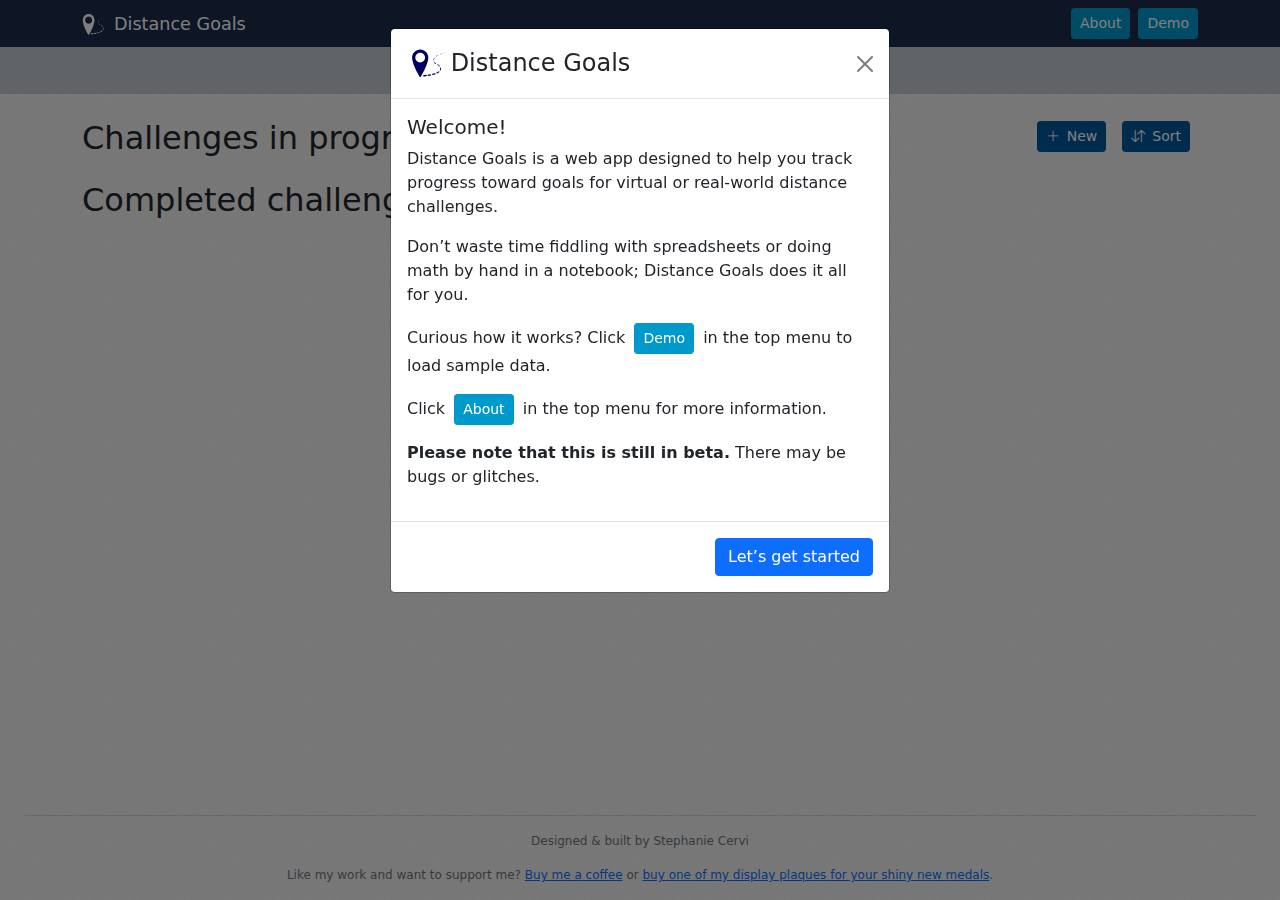
<file: index.html>
<!doctype html>
<html lang="en" class="h-100">
<head>
	<meta charset="utf-8">
	<meta name="viewport" content="width=device-width, initial-scale=1">
	<meta name="description" content="A simple distance goal tracker for virtual distance challenges without their own apps">
	<meta name="author" content="Stephanie Cervi">
	<title>Distance Goal Tracker</title>

	<!-- CSS -->
	<link href="bootstrap/css/bootstrap.min.css" rel="stylesheet">
	<link rel="stylesheet" href="https://cdn.jsdelivr.net/npm/bootstrap-icons@1.5.0/font/bootstrap-icons.css">
	<link href="css/style.css" rel="stylesheet">

	<!-- Favicons -->
	<link rel="apple-touch-icon" sizes="180x180" href="assets/favicon/apple-touch-icon.png">
	<link rel="icon" type="image/png" sizes="32x32" href="assets/favicon/favicon-32x32.png">
	<link rel="icon" type="image/png" sizes="16x16" href="assets/favicon/favicon-16x16.png">
	
	<!-- Meta details to launch in full-screen if added as a homescreen app -->
	<meta name="apple-mobile-web-app-capable" content="yes">
	<meta name="mobile-web-app-capable" content="yes">
	<link rel="mainfest" href="manifest.json">
	
	<!-- Global site tag (gtag.js) - Google Analytics -->
	<script async src="https://www.googletagmanager.com/gtag/js?id=G-5GBYXCKF32"></script>
	<script>
	  window.dataLayer = window.dataLayer || [];
	  function gtag(){dataLayer.push(arguments);}
	  gtag('js', new Date());

	  gtag('config', 'G-5GBYXCKF32');
	</script>
</head>
	
<body class="d-flex flex-column h-100">
	
<header>	
	<nav class="navbar navbar-dark fixed-top bg-dark" id="primary-nav"></nav>

	<nav class="navbar navbar-light" id="secondary-nav">
		<div class="container-fluid">
			<button class="btn btn-primary btn-sm m-2 data-button" onClick="exportFile()" id="exportButton"><i class="bi bi-file-earmark-arrow-down"></i>Export</button>
			<button class="btn btn-primary btn-sm m-2 data-button" data-bs-toggle="modal" data-bs-target="#uploadFileModal"><i class="bi bi-file-earmark-arrow-up"></i>Import</button>
			<button class="btn btn-primary btn-sm m-2 data-button" data-bs-toggle="modal" data-bs-target="#clearModal"><i class="bi bi-x-circle-fill"></i>Clear</button>
		</div>
	</nav>
</header>
	
<main class="flex-shrink-0">
<div class="container">
	
	<button class="btn btn-primary btn-sm m-2 add-button" data-bs-toggle="modal" data-bs-target="#sortModal"><i class="bi bi-arrow-down-up"></i>Sort</button>
	<a href="./add-challenge.html"><button class="btn btn-primary btn-sm m-2 add-button"><i class="bi bi-plus-lg"></i>New</button></a>
	
	<h2>Challenges in progress</h2>
	
	<section class="row row-cols-1 row-cols-lg-2 row-cols-xxl-3 goals-container" id="in-progress">
	
		<noscript>It looks like you&rsquo;ve disabled JavaScript, or your browser doesn&rsquo;t support it. To see the content for this website, please enable JavaScript.</noscript>
	
	</section>
	
	<h2>Completed challenges</h2>
	
	<section class="row row-cols-1 row-cols-lg-2 row-cols-xxl-3 goals-container" id="complete">
		
	</section>
	
	<!-- Add progress modal -->
	<div class="modal fade" id="addProgressModal" tabindex="-1" aria-labelledby="addProgressModalLabel" aria-hidden="true">
		<div class="modal-dialog">
			<div class="modal-content">
				<div class="modal-header">
					<h4 class="modal-title" id="addProgressModalLabel">Add progress to a challenge</h4>
					<button type="button" class="btn-close" data-bs-dismiss="modal" aria-label="Close"></button>
				</div>
				<div class="modal-body">

					<form>
						<div class="mb-3 row">
							<label for="challenge-name" class="col-form-label">Challenge:</label>
							<div><input type="text" class="form-control col-10" name="challenge-name" id="challenge-add-name" readonly /></div>
						</div>
						<div class="mb-3 row">
							<label for="enter-distance" class="col-form-label">Progress to add:</label>
							<div><input type="number" class="form-control col-10" name="enter-distance-add" id="enter-distance-add" /></div>
						</div>
						<div class="row">
							<label class="col-2 col-form-label">Unit:</label>
							<div class="col-10">
								<div class="form-check">
									<input class="form-check-input" type="radio" name="distance-add" value="miles" id="addMiles" checked>
									<label class="form-check-label" for="addMiles">miles</label>
								</div>
								<div class="form-check">
									<input class="form-check-input" type="radio" name="distance-add" value="kilometers" id="addKilometers">
									<label class="form-check-label" for="addKilometers">kilometers</label>
								</div>
							</div>
						</div>
					</form>

				</div>
				<div class="modal-footer">
					<button type="submit" class="btn btn-primary" id="add-progress-button" onclick="addProgress()" data-bs-dismiss="modal">Submit</button>
				</div>
			</div>
		</div>
	</div>
	
	<!-- Sort data modal -->
	<div class="modal fade" id="sortModal" tabindex="-1" aria-labelledby="sortModalLabel" aria-hidden="true">
		<div class="modal-dialog">
			<div class="modal-content">
				<div class="modal-header">
					<h4 class="modal-title" id="sortModalLabel">Sort challenges</h4>
					<button type="button" class="btn-close" data-bs-dismiss="modal" aria-label="Close"></button>
				</div>
				<div class="modal-body">

					<label class="col-form-label">Sort challenges by:</label>
					<div class="col-10">
						<div class="mb-3">
							<div class="form-check sort-radio">
								<input class="form-check-input" type="radio" name="sort-by" value="name-asc" id="name-asc">
								<label class="form-check-label" for="name-asc"><i class="bi bi-sort-alpha-down"></i> Name <span class="small text-muted">ascending</span></label>
							</div>
							<div class="form-check sort-radio">
								<input class="form-check-input" type="radio" name="sort-by" value="name-desc" id="name-desc">
								<label class="form-check-label" for="name-desc"><i class="bi bi-sort-alpha-down-alt"></i> Name <span class="small text-muted">descending</span></label>
							</div>
						</div>
						<div class="mb-3">
							<div class="form-check sort-radio">
								<input class="form-check-input" type="radio" name="sort-by" value="distance-desc" id="distance-desc">
								<label class="form-check-label" for="distance-desc"><i class="bi bi-sort-down"></i> Distance goal <span class="small text-muted">descending</span></label>
							</div>
							<div class="form-check sort-radio">
								<input class="form-check-input" type="radio" name="sort-by" value="distance-asc" id="distance-asc">
								<label class="form-check-label" for="distance-asc"><i class="bi bi-sort-down-alt"></i> Distance goal <span class="small text-muted">ascending</span></label>
							</div>
						</div>
						<div class="mb-3">
							<div class="form-check sort-radio">
								<input class="form-check-input" type="radio" name="sort-by" value="progress-desc" id="progress-desc">
								<label class="form-check-label" for="progress-desc"><i class="bi bi-sort-down"></i> Progress <span class="small text-muted">descending</span></label>
							</div>
							<div class="form-check sort-radio">
								<input class="form-check-input" type="radio" name="sort-by" value="progress-asc" id="progress-asc">
								<label class="form-check-label" for="progress-asc"><i class="bi bi-sort-down-alt"></i> Progress <span class="small text-muted">ascending</span></label>
							</div>
						</div>
						<div class="mb-3">
							<div class="form-check sort-radio">
								<input class="form-check-input" type="radio" name="sort-by" value="calendar-desc" id="calendar-desc">
								<label class="form-check-label" for="calendar-desc"><i class="bi bi-sort-down"></i> Completion date <span class="small text-muted">soonest first</span></label>
							</div>
							<div class="form-check sort-radio">
								<input class="form-check-input" type="radio" name="sort-by" value="calendar-asc" id="calendar-asc">
								<label class="form-check-label" for="calendar-asc"><i class="bi bi-sort-down-alt"></i> Completion date <span class="small text-muted">soonest last</span></label>
							</div>
						</div>
					</div>

				</div>
				<div class="modal-footer">
					<button type="submit" class="btn btn-primary" id="sort-button" onclick="setSortMethod()" data-bs-dismiss="modal">Submit</button>
				</div>
			</div>
		</div>
	</div>
	
	<!-- Upload file modal -->
	<div class="modal fade" id="uploadFileModal" tabindex="-1" aria-labelledby="uploadFileModalLabel" aria-hidden="true">
		<div class="modal-dialog">
			<div class="modal-content">
				<div class="modal-header">
					<h4 class="modal-title" id="uploadFileModalLabel">Select a file</h4>
					<button type="button" class="btn-close" data-bs-dismiss="modal" aria-label="Close"></button>
				</div>
				<div class="modal-body">
					<p>Please select your exported data file:</p>
					<input class="form-control col" type="file" id="uploadFile" accept="text/plain" name="files[]">
					<p class="text-center small"><a data-bs-toggle="collapse" href="#ios-chrome-alert" role="button" aria-expanded="false" aria-controls="ios-chrome-alert">Note for Chrome users on iPhone and iPad</a></p>
					<div class="collapse alert alert-warning" role="alert" id="ios-chrome-alert">
						<p class="small"><a href="https://bugs.chromium.org/p/chromium/issues/detail?id=1252380">Due to a bug</a>, you can only download files with the default name <code>download</code>.  You will need to rename your exported file to <code>distance-tracker-data-export.txt</code> to successfully import it.</p>
					</div>
					<div id="upload-success"></div>
				</div>
				<div class="modal-footer">
					<button type="submit" class="btn btn-primary" id="upload-file-button" data-bs-dismiss="modal" onclick="location.reload();">Submit</button>
				</div>
			</div>
		</div>
	</div>
	
	<!-- About page modal -->
	<div class="modal fade" id="aboutModal" tabindex="-1" aria-labelledby="aboutModalLabel" aria-hidden="true">
		<div class="modal-dialog">
			<div class="modal-content">
				<div class="modal-header">
					<h4 class="modal-title" id="aboutModalLabel">About Distance Goals</h4>
					<button type="button" class="btn-close" data-bs-dismiss="modal" aria-label="Close"></button>
				</div>
				<div class="modal-body">
					<p>Distance Goals is designed to help you track progress toward goals for virtual or real-world distance challenges. Some challenge hosts have no way to sync with fitness tracking apps, or their own usable tracking system.</p>
					<p>Don&rsquo;t waste time fiddling with spreadsheets or doing math by hand in a notebook; Distance Goals does it all for you.</p>
					<p>Curious how it works? Click the <strong>Demo</strong> button in the top menu to load sample data.</p>
					<h5>How is my data stored?</h5>
					<p>All your data is stored on your own device; it never gets uploaded to the internet. You don&rsquo;t need a login, and your data is kept private and secure.</p>
					<p>Please note that if you change browsers (Chrome, Firefox, etc.) or move to a different device, you won&rsquo;t be able to access your data.  This is why we have an <strong>Import/Export</strong> feature allowing you to transfer your data between devices easily with a few clicks.</p>
					<h5>Contact us</h5>
					<p>For general feedback, questions, feature requests, or general comments, please <a href="mailto:contact@stephaniecervi.net?subject=Distance Goal feedback">send us an email</a>.</p>
					<p>You can also get in touch via GitHub if you prefer.  Please note that a GitHub account is required for anything other than viewing information.</p>
					<ul>
						<li><a href="https://github.com/sdcervi/DistanceGoals/commits">View the latest changelog</a></li>
						<li><a href="https://github.com/sdcervi/DistanceGoals/issues/new?labels=bug">Report a bug</a></li>
						<li><a href="https://github.com/sdcervi/DistanceGoals/issues/new?labels=feature+request">Request a feature</a></li>
						<li><a href="https://github.com/sdcervi/DistanceGoals/issues">Browse, add, or comment on issues and in-progress features</a></li>
					</ul>
				</div>
				<div class="modal-footer">
					<button type="submit" class="btn btn-primary" data-bs-dismiss="modal">Okay</button>
				</div>
			</div>
		</div>
	</div>
	
	<!-- First visit modal -->
	<div class="modal fade" id="welcomeModal" tabindex="-1" aria-labelledby="welcomeModalLabel" aria-hidden="true">
		<div class="modal-dialog">
			<div class="modal-content">
				<div class="modal-header">
					<h4 class="modal-title welcome" id="welcomeModalLabel"><img src="assets/logo/logo.svg" alt="" class="logo"/>&nbsp;Distance Goals</h4>
					<button type="button" class="btn-close" data-bs-dismiss="modal" aria-label="Close"></button>
				</div>
				<div class="modal-body welcome">
					<h5>Welcome!</h5>
					<p>Distance Goals is a web app designed to help you track progress toward goals for virtual or real-world distance challenges.</p>
					<p>Don&rsquo;t waste time fiddling with spreadsheets or doing math by hand in a notebook; Distance Goals does it all for you.</p>
					<p>Curious how it works? Click <button class="btn btn-sm btn-primary mx-1">Demo</button> in the top menu to load sample data.</p>
					<p>Click <button class="btn btn-sm btn-primary mx-1">About</button> in the top menu for more information.</p>
					<p><strong>Please note that this is still in beta.</strong> There may be bugs or glitches.</p>
				</div>
				<div class="modal-footer">
					<button type="submit" class="btn btn-primary" data-bs-dismiss="modal">Let&rsquo;s get started</button>
				</div>
			</div>
		</div>
	</div>
	
	<!-- Comfirm clear data modal -->
	<div class="modal fade" id="clearModal" tabindex="-1" aria-labelledby="clearModalLabel" aria-hidden="true">
		<div class="modal-dialog">
			<div class="modal-content">
				<div class="modal-header">
					<h4 class="modal-title" id="clearModalLabel">Please confirm</h4>
					<button type="button" class="btn-close" data-bs-dismiss="modal" aria-label="Close"></button>
				</div>
				<div class="modal-body">
					<h5>Delete all your data?</h5>
					<p>Please confirm that you want to clear all of your data.  This is unrecoverable, and we recommend exporting your data first.</p>
				</div>
				<div class="modal-footer">
					<button type="cancel" class="btn btn-danger" data-bs-dismiss="modal">Cancel</button>
					<button type="submit" class="btn btn-success" data-bs-dismiss="modal" onClick="deleteData()">Delete my data</button>
				</div>
			</div>
		</div>
	</div>
	
	<!-- Comfirm reset data modal -->
	<div class="modal fade" id="resetModal" tabindex="-1" aria-labelledby="resetModalLabel" aria-hidden="true">
		<div class="modal-dialog">
			<div class="modal-content">
				<div class="modal-header">
					<h4 class="modal-title" id="resetModalLabel">Please confirm</h4>
					<button type="button" class="btn-close" data-bs-dismiss="modal" aria-label="Close"></button>
				</div>
				<div class="modal-body">
					<h5>Delete all your data and reset to the demo data set?</h5>
					<p>Please confirm that you want to clear all of your data.  This is unrecoverable, and we recommend exporting your data first.</p>
				</div>
				<div class="modal-footer">
					<button type="cancel" class="btn btn-danger" data-bs-dismiss="modal">Cancel</button>
					<button type="submit" class="btn btn-success" data-bs-dismiss="modal" onClick="resetData()">Reset to demo data</button>
				</div>
			</div>
		</div>
	</div>
	
	<!-- Comfirm delete modal -->
	<div class="modal fade" id="deleteChallengeModal" tabindex="-1" aria-labelledby="deleteChallengeModalLabel" aria-hidden="true">
		<div class="modal-dialog">
			<div class="modal-content">
				<div class="modal-header">
					<h4 class="modal-title" id="deleteChallengeModalLabel">Please confirm</h4>
					<button type="button" class="btn-close" data-bs-dismiss="modal" aria-label="Close"></button>
				</div>
				<div class="modal-body">
					<div class="mb-3 row">
						<label for="challenge-name" class="col-form-label">Challenge:</label>
						<div><input type="text" class="form-control col-10" name="challenge-name" id="challenge-delete-name" readonly /></div>
					</div>
					<p>Please confirm that you want to delete this challenge.</p>
				</div>
				<div class="modal-footer">
					<button type="cancel" class="btn btn-danger" data-bs-dismiss="modal">Cancel</button>
					<button type="submit" class="btn btn-success" data-bs-dismiss="modal" onClick="deleteChallenge()">Delete this challenge</button>
				</div>
			</div>
		</div>
	</div>
	
</div>
</main>
	
<footer class="footer mt-auto" id="footer"></footer>
	
<script src="https://code.jquery.com/jquery-3.4.1.slim.min.js"></script>
<script>window.jQuery || document.write('<script src="/js/vendor/jquery.slim.min.js"><\/script>')</script>
<script type="text/javascript" src="bootstrap/js/bootstrap.bundle.min.js"></script>
<script type="text/javascript" src="js/header-footer.js"></script>
<script type="text/javascript" src="js/helpers.js"></script>
<script type="text/javascript" src="js/first-visit.js"></script>
<script type="text/javascript" src="js/data-handler.js"></script>
<script type="text/javascript" src="js/add-progress.js"></script>
<script type="text/javascript" src="js/display.js"></script>
<script type="text/javascript" src="js/sort.js"></script>
<script type="text/javascript" src="js/sample-data.js"></script>

</body>
</html>
</file>
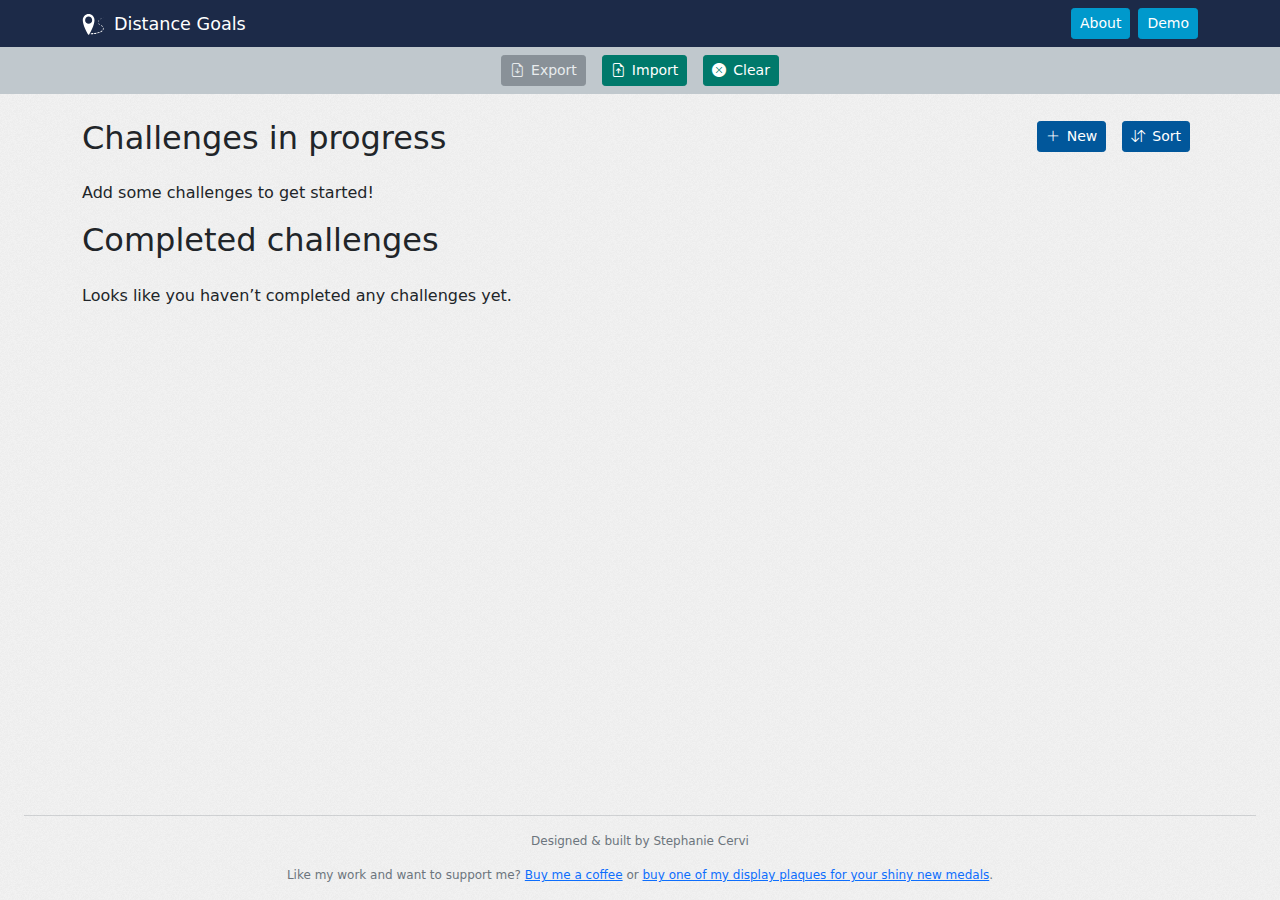
<file: test.html>
<!doctype html>
<html lang="en" class="h-100">
<head>
	<meta charset="utf-8">
	<meta name="viewport" content="width=device-width, initial-scale=1">
	<meta name="description" content="A simple distance goal tracker for virtual distance challenges without their own apps">
	<meta name="author" content="Stephanie Cervi">
	<title>Distance Goal Tracker</title>

	<!-- CSS -->
	<link href="bootstrap/css/bootstrap.min.css" rel="stylesheet">
	<link rel="stylesheet" href="https://cdn.jsdelivr.net/npm/bootstrap-icons@1.5.0/font/bootstrap-icons.css">
	<link href="css/style.css" rel="stylesheet">

	<!-- Favicons -->
	<link rel="apple-touch-icon" sizes="180x180" href="assets/favicon/apple-touch-icon.png">
	<link rel="icon" type="image/png" sizes="32x32" href="assets/favicon/favicon-32x32.png">
	<link rel="icon" type="image/png" sizes="16x16" href="assets/favicon/favicon-16x16.png">
	
	<!-- Meta details to launch in full-screen if added as a homescreen app -->
	<meta name="apple-mobile-web-app-capable" content="yes">
	<meta name="mobile-web-app-capable" content="yes">
	<link rel="mainfest" href="manifest.json">
	
	<!-- Global site tag (gtag.js) - Google Analytics -->
	<script async src="https://www.googletagmanager.com/gtag/js?id=G-5GBYXCKF32"></script>
	<script>
	  window.dataLayer = window.dataLayer || [];
	  function gtag(){dataLayer.push(arguments);}
	  gtag('js', new Date());

	  gtag('config', 'G-5GBYXCKF32');
	</script>
</head>
	
<body class="d-flex flex-column h-100">
	
<header>	
	<nav class="navbar navbar-dark fixed-top bg-dark" id="primary-nav"></nav>

	<nav class="navbar navbar-light" id="secondary-nav">
		<div class="container-fluid">
			<button class="btn btn-primary btn-sm m-2 data-button" onClick="exportFile()" id="exportButton"><i class="bi bi-file-earmark-arrow-down"></i>Export</button>
			<button class="btn btn-primary btn-sm m-2 data-button" data-bs-toggle="modal" data-bs-target="#uploadFileModal"><i class="bi bi-file-earmark-arrow-up"></i>Import</button>
			<button class="btn btn-primary btn-sm m-2 data-button" data-bs-toggle="modal" data-bs-target="#clearModal"><i class="bi bi-x-circle-fill"></i>Clear</button>
		</div>
	</nav>
</header>
	
<main class="flex-shrink-0">
<div class="container">
	
	<button class="btn btn-primary btn-sm m-2 add-button"><i class="bi bi-arrow-down-up"></i>Sort</button>
	<a href="./add-challenge.html"><button class="btn btn-primary btn-sm m-2 add-button"><i class="bi bi-plus-lg"></i>New</button></a>
	
	<h2>Challenges in progress</h2>
	
	<section class="row row-cols-1 row-cols-lg-2 row-cols-xxl-3 goals-container" id="in-progress">
	
		<noscript>It looks like you&rsquo;ve disabled JavaScript, or your browser doesn&rsquo;t support it. To see the content for this website, please enable JavaScript.</noscript>
	
	</section>
	
	<h2>Completed challenges</h2>
	
	<section class="row row-cols-1 row-cols-lg-2 row-cols-xxl-3 goals-container" id="complete">
		
	</section>
	
	<!-- Add progress modal -->
	<div class="modal fade" id="addProgressModal" tabindex="-1" aria-labelledby="addProgressModalLabel" aria-hidden="true">
		<div class="modal-dialog">
			<div class="modal-content">
				<div class="modal-header">
					<h4 class="modal-title" id="addProgressModalLabel">Add progress to a challenge</h4>
					<button type="button" class="btn-close" data-bs-dismiss="modal" aria-label="Close"></button>
				</div>
				<div class="modal-body">

					<form>
						<div class="mb-3 row">
							<label for="challenge-name" class="col-form-label">Challenge:</label>
							<div><input type="text" class="form-control col-10" name="challenge-name" id="challenge-add-name" readonly /></div>
						</div>
						<div class="mb-3 row">
							<label for="enter-distance" class="col-form-label">Progress to add:</label>
							<div><input type="number" class="form-control col-10" name="enter-distance-add" id="enter-distance-add" /></div>
						</div>
						<div class="row">
							<label class="col-2 col-form-label">Unit:</label>
							<div class="col-10">
								<div class="form-check">
									<input class="form-check-input" type="radio" name="distance-add" value="miles" id="addMiles" checked>
									<label class="form-check-label" for="addMiles">miles</label>
								</div>
								<div class="form-check">
									<input class="form-check-input" type="radio" name="distance-add" value="kilometers" id="addKilometers">
									<label class="form-check-label" for="addKilometers">kilometers</label>
								</div>
							</div>
						</div>
					</form>

				</div>
				<div class="modal-footer">
					<button type="submit" class="btn btn-primary" id="add-progress-button" onclick="addProgress()" data-bs-dismiss="modal">Submit</button>
				</div>
			</div>
		</div>
	</div>
	
	<!-- Upload file modal -->
	<div class="modal fade" id="uploadFileModal" tabindex="-1" aria-labelledby="uploadFileModalLabel" aria-hidden="true">
		<div class="modal-dialog">
			<div class="modal-content">
				<div class="modal-header">
					<h4 class="modal-title" id="uploadFileModalLabel">Select a file</h4>
					<button type="button" class="btn-close" data-bs-dismiss="modal" aria-label="Close"></button>
				</div>
				<div class="modal-body">
					<p>Please select your exported data file:</p>
					<input class="form-control col" type="file" id="uploadFile" accept="text/plain" name="files[]">
					<p class="text-center small"><a data-bs-toggle="collapse" href="#ios-chrome-alert" role="button" aria-expanded="false" aria-controls="ios-chrome-alert">Note for Chrome users on iPhone and iPad</a></p>
					<div class="collapse alert alert-warning" role="alert" id="ios-chrome-alert">
						<p class="small"><a href="https://bugs.chromium.org/p/chromium/issues/detail?id=1252380">Due to a bug</a>, you can only download files with the default name <code>download</code>.  You will need to rename your exported file to <code>distance-tracker-data-export.txt</code> to successfully import it.</p>
					</div>
					<div id="upload-success"></div>
				</div>
				<div class="modal-footer">
					<button type="submit" class="btn btn-primary" id="upload-file-button" data-bs-dismiss="modal" onclick="location.reload();">Submit</button>
				</div>
			</div>
		</div>
	</div>
	
	<!-- About page modal -->
	<div class="modal fade" id="aboutModal" tabindex="-1" aria-labelledby="aboutModalLabel" aria-hidden="true">
		<div class="modal-dialog">
			<div class="modal-content">
				<div class="modal-header">
					<h4 class="modal-title" id="aboutModalLabel">About Distance Goals</h4>
					<button type="button" class="btn-close" data-bs-dismiss="modal" aria-label="Close"></button>
				</div>
				<div class="modal-body">
					<p>Distance Goals is designed to help you track progress toward goals for virtual or real-world distance challenges. Some challenge hosts have no way to sync with fitness tracking apps, or their own usable tracking system.</p>
					<p>Don&rsquo;t waste time fiddling with spreadsheets or doing math by hand in a notebook; Distance Goals does it all for you.</p>
					<p>Curious how it works? Click the <strong>Demo</strong> button in the top menu to load sample data.</p>
					<h5>How is my data stored?</h5>
					<p>All your data is stored on your own device; it never gets uploaded to the internet. You don&rsquo;t need a login, and your data is kept private and secure.</p>
					<p>Please note that if you change browsers (Chrome, Firefox, etc.) or move to a different device, you won&rsquo;t be able to access your data.  This is why we have an <strong>Import/Export</strong> feature allowing you to transfer your data between devices easily with a few clicks.</p>
					<h5>Contact us</h5>
					<p>For general feedback, questions, feature requests, or general comments, please <a href="mailto:contact@stephaniecervi.net?subject=Distance Goal feedback">send us an email</a>.</p>
					<p>You can also get in touch via GitHub if you prefer.  Please note that a GitHub account is required for anything other than viewing information.</p>
					<ul>
						<li><a href="https://github.com/sdcervi/DistanceGoals/commits">View the latest changelog</a></li>
						<li><a href="https://github.com/sdcervi/DistanceGoals/issues/new?labels=bug">Report a bug</a></li>
						<li><a href="https://github.com/sdcervi/DistanceGoals/issues/new?labels=feature+request">Request a feature</a></li>
						<li><a href="https://github.com/sdcervi/DistanceGoals/issues">Browse, add, or comment on issues and in-progress features</a></li>
					</ul>
				</div>
				<div class="modal-footer">
					<button type="submit" class="btn btn-primary" data-bs-dismiss="modal">Okay</button>
				</div>
			</div>
		</div>
	</div>
	
	<!-- First visit modal -->
	<div class="modal fade" id="welcomeModal" tabindex="-1" aria-labelledby="welcomeModalLabel" aria-hidden="true">
		<div class="modal-dialog">
			<div class="modal-content">
				<div class="modal-header">
					<h4 class="modal-title welcome" id="welcomeModalLabel"><img src="assets/logo/logo.svg" alt="" class="logo"/>&nbsp;Distance Goals</h4>
					<button type="button" class="btn-close" data-bs-dismiss="modal" aria-label="Close"></button>
				</div>
				<div class="modal-body welcome">
					<h5>Welcome!</h5>
					<p>Distance Goals is a web app designed to help you track progress toward goals for virtual or real-world distance challenges.</p>
					<p>Don&rsquo;t waste time fiddling with spreadsheets or doing math by hand in a notebook; Distance Goals does it all for you.</p>
					<p>Curious how it works? Click <button class="btn btn-sm btn-primary mx-1">Demo</button> in the top menu to load sample data.</p>
					<p>Click <button class="btn btn-sm btn-primary mx-1">About</button> in the top menu for more information.</p>
					<p><strong>Please note that this is still in beta.</strong> There may be bugs or glitches.</p>
				</div>
				<div class="modal-footer">
					<button type="submit" class="btn btn-primary" data-bs-dismiss="modal">Let&rsquo;s get started</button>
				</div>
			</div>
		</div>
	</div>
	
	<!-- Comfirm clear data modal -->
	<div class="modal fade" id="clearModal" tabindex="-1" aria-labelledby="clearModalLabel" aria-hidden="true">
		<div class="modal-dialog">
			<div class="modal-content">
				<div class="modal-header">
					<h4 class="modal-title" id="clearModalLabel">Please confirm</h4>
					<button type="button" class="btn-close" data-bs-dismiss="modal" aria-label="Close"></button>
				</div>
				<div class="modal-body">
					<h5>Delete all your data?</h5>
					<p>Please confirm that you want to clear all of your data.  This is unrecoverable, and we recommend exporting your data first.</p>
				</div>
				<div class="modal-footer">
					<button type="cancel" class="btn btn-danger" data-bs-dismiss="modal">Cancel</button>
					<button type="submit" class="btn btn-success" data-bs-dismiss="modal" onClick="deleteData()">Delete my data</button>
				</div>
			</div>
		</div>
	</div>
	
	<!-- Comfirm reset data modal -->
	<div class="modal fade" id="resetModal" tabindex="-1" aria-labelledby="resetModalLabel" aria-hidden="true">
		<div class="modal-dialog">
			<div class="modal-content">
				<div class="modal-header">
					<h4 class="modal-title" id="resetModalLabel">Please confirm</h4>
					<button type="button" class="btn-close" data-bs-dismiss="modal" aria-label="Close"></button>
				</div>
				<div class="modal-body">
					<h5>Delete all your data and reset to the demo data set?</h5>
					<p>Please confirm that you want to clear all of your data.  This is unrecoverable, and we recommend exporting your data first.</p>
				</div>
				<div class="modal-footer">
					<button type="cancel" class="btn btn-danger" data-bs-dismiss="modal">Cancel</button>
					<button type="submit" class="btn btn-success" data-bs-dismiss="modal" onClick="resetData()">Reset to demo data</button>
				</div>
			</div>
		</div>
	</div>
	
	<!-- Comfirm delete modal -->
	<div class="modal fade" id="deleteChallengeModal" tabindex="-1" aria-labelledby="deleteChallengeModalLabel" aria-hidden="true">
		<div class="modal-dialog">
			<div class="modal-content">
				<div class="modal-header">
					<h4 class="modal-title" id="deleteChallengeModalLabel">Please confirm</h4>
					<button type="button" class="btn-close" data-bs-dismiss="modal" aria-label="Close"></button>
				</div>
				<div class="modal-body">
					<div class="mb-3 row">
						<label for="challenge-name" class="col-form-label">Challenge:</label>
						<div><input type="text" class="form-control col-10" name="challenge-name" id="challenge-delete-name" readonly /></div>
					</div>
					<p>Please confirm that you want to delete this challenge.</p>
				</div>
				<div class="modal-footer">
					<button type="cancel" class="btn btn-danger" data-bs-dismiss="modal">Cancel</button>
					<button type="submit" class="btn btn-success" data-bs-dismiss="modal" onClick="deleteChallenge()">Delete this challenge</button>
				</div>
			</div>
		</div>
	</div>
	
</div>
</main>
	
<footer class="footer mt-auto" id="footer"></footer>
	
<script src="https://code.jquery.com/jquery-3.4.1.slim.min.js"></script>
<script>window.jQuery || document.write('<script src="/js/vendor/jquery.slim.min.js"><\/script>')</script>
<script type="text/javascript" src="bootstrap/js/bootstrap.bundle.min.js"></script>
<script type="text/javascript" src="js/header-footer.js"></script>
<script type="text/javascript" src="js/helpers.js"></script>
<script type="text/javascript" src="js/first-visit.js"></script>
<script type="text/javascript" src="js/data-handler.js"></script>
<script type="text/javascript" src="js/add-progress.js"></script>
<script type="text/javascript" src="js/display.js"></script>
<script type="text/javascript" src="js/sort.js"></script>
<script type="text/javascript" src="js/sample-data.js"></script>

</body>
</html>
</file>
<file: css/style.css>
/* ---------------------------------- GLOBAL STYLES ---------------------------------- */
body { padding-top: 4.5rem; background-image: url("../assets/bkgd-texture.png"); }
.goals-container { margin-top: 1.5em; }
.col { margin-bottom: 1.5em; }
span.form-required { color: red; }
footer p { text-align: center; font-size: 0.75em; color: #6c757d; }

/* ---------------------------------- NAVBAR STYLES ---------------------------------- */
.navbar#primary-nav { background-color: #1C2A48!important; }
.navbar#secondary-nav { padding: 0; top: -25px; background-color: #c0c8cd!important; }
.navbar#primary-nav>.container-fluid { justify-content: space-between; }
.navbar#secondary-nav>.container-fluid { justify-content: center; }
.navbar-brand { font-size: 1.1rem; position: relative; top: 0.1em; }
.navbar h1 { margin: 0; font-size: 1rem; }
.navbar-brand img.logo { max-height: 1.5em; max-width: 1.5em; position: relative; bottom: 0.1em; }
.navbar .nav-buttons button { color: white; background-color: #0099cc; border-color: #0099cc; }
.navbar .nav-buttons button:focus, .navbar .nav-buttons button:hover { background-color: #33b5e5; border-color: #33b5e5; }
.navbar .nav-buttons button:active { background-color: #2bbbad; border-color: #2bbbad; }

/* -------------------------------- COMPONENT STYLES --------------------------------- */
.welcome h4 { font-size: 2em; color: #000060; }
.welcome img { height: 1.5em; width: 1.5em; position: relative; bottom: 0.1em; left: 0.15em; }
.welcome button { color: white; background-color: #0099cc; border-color: #0099cc; }
.welcome button:focus, .welcome button:hover { background-color: #33b5e5; border-color: #33b5e5; }
.welcome button:active { background-color: #2bbbad; border-color: #2bbbad; }

button.progress-edit { float: right; background-color: #004d40; border-color: #004d40; margin-left: 0.5em; }
button.progress-edit:first-of-type { margin-right: -0.6em; }
button.progress-edit:focus, button.progress-edit:hover { background-color: #00715E; border-color: #00715E; }
button.progress-edit:active { background-color: #006ABE; border-color: #006ABE; }
button.progress-edit a { color: white; }
button.add-button { float: right; position: relative; bottom: 0.4em; background-color: #01579b; border-color: #01579b; }
button.add-button:focus, button.add-button:hover { background-color: #0277bd; border-color: #0277bd; }
button.add-button:active { background-color: #00838f; border-color: #00838f; }
button.add-button i.bi { margin-right: 0.5em; }
button.data-button { float: right; background-color: #00796b; border-color: #00796b; }
button.data-button:focus, button.data-button:hover { background-color: #009688; border-color: #009688; }
button.data-button:active { background-color: #0288d1; border-color: #0288d1; }
button.data-button:disabled { background-color: #6c757d; border-color: #6c757d; }
button.data-button i.bi { margin-right: 0.5em; }

.progress-bar { background-color: darkgreen; }
.progress-bar.progress-time { background-color: darkblue; }

.race-card { border: 1px solid #A1A1A1; }
.race-name { background-color: #D1D1D1; border-bottom: 1px solid #A1A1A1; }
.race-name h3 { font-size: 1.25em; margin-bottom: 0; }
h4.race-company {font-size: 1.15em; margin-bottom: 0; }
p.race-period { float: right; vertical-align: baseline; margin-bottom: 0; font-size: 0.85em; color: #67788a; }
.race-progress { margin: 0.75em 0; }
.race-progress .progress, .milestone-progress .progress { margin: 0; border: 1px #D8DDE1 solid; }
.progress-header { text-align: right; }
.progress-header, .progress-display { align-self: center; }
.race-details { margin-bottom: 1em; }
.race-details p { margin-bottom: 0; }
.milestone-progress p { margin-bottom: 0; }
.milestone-progress .progress-display { width: 100%; }
.milestone-progress .show-hide { float: right; position: relative; bottom: 0.3em; font-size: 0.75rem; }
.milestone-progress .table-responsive { clear: both; }
.milestone-table tr { font-size: 0.85em; }
.milestone-table td { vertical-align: bottom; }
.milestone-table td:first-of-type { margin-right: 0.5em; }

.form-check { height: 100%; display: inline-block; padding: 0.5em 1em 0.5em 1.5em; }

#collapse-milestones { position: relative; }
button.milestones-add-button { position: absolute; right: 0; top: -3em; }
#milestones-container button { padding: 0; }
td.milestone-start { text-align: right; padding-left: 1em; }

.sort-radio { display: block; padding: 0 0 0 1.5em; }

/* ---------------------------------- MEDIA QUERIES ---------------------------------- */
@media (max-width: 400px) {
	h2 { font-size: calc(1.2rem + .9vw); }
	h3 { font-size: 1.1em; }
	.progress-header { font-size: 0.85em; }
	button.add-button { bottom: 0.6em; }
}
@media (min-width: 576px) {
	.navbar#primary-nav>.container-fluid { max-width: 540px; }
}
@media (min-width: 768px) {
	.navbar#primary-nav>.container-fluid { max-width: 720px; }
}
@media (min-width: 992px) {
	.navbar#primary-nav>.container-fluid { max-width: 960px; }
}
@media (min-width: 1200px) {
	.navbar#primary-nav>.container-fluid { max-width: 1140px; }
}
@media (min-width: 1400px) {
	.navbar#primary-nav>.container-fluid { max-width: 1320px; }
}
</file>
